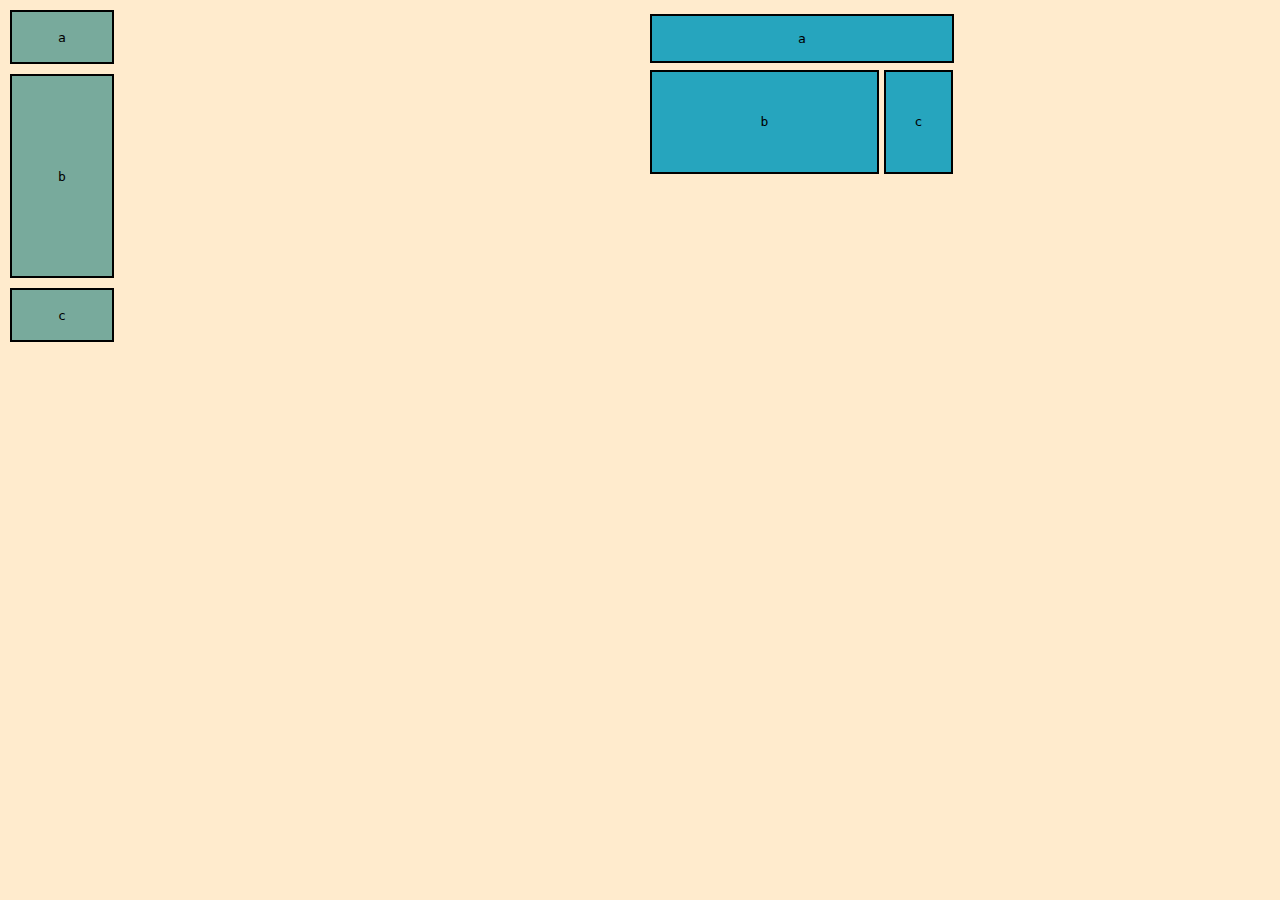
<file: medial-queries1/index.html>
<!DOCTYPE html>
<html lang="en" dir="ltr">
  <head>
    <meta charset="utf-8">
    <title>Media Queries 1</title>
    <link rel="stylesheet" href="main.css">
  </head>
  <body>
    <div class="container">
      <div class="a"> a </div>
      <div class="b"> b </div>
      <div class="c"> c </div>
    </div>

    <main>
      <div class="grid-container">
        <div class="grid-a"> a </div>
        <div class="grid-b"> b </div>
        <div class="grid-c"> c </div>
      </div>
    </main>
  </body>
</html>
</file>
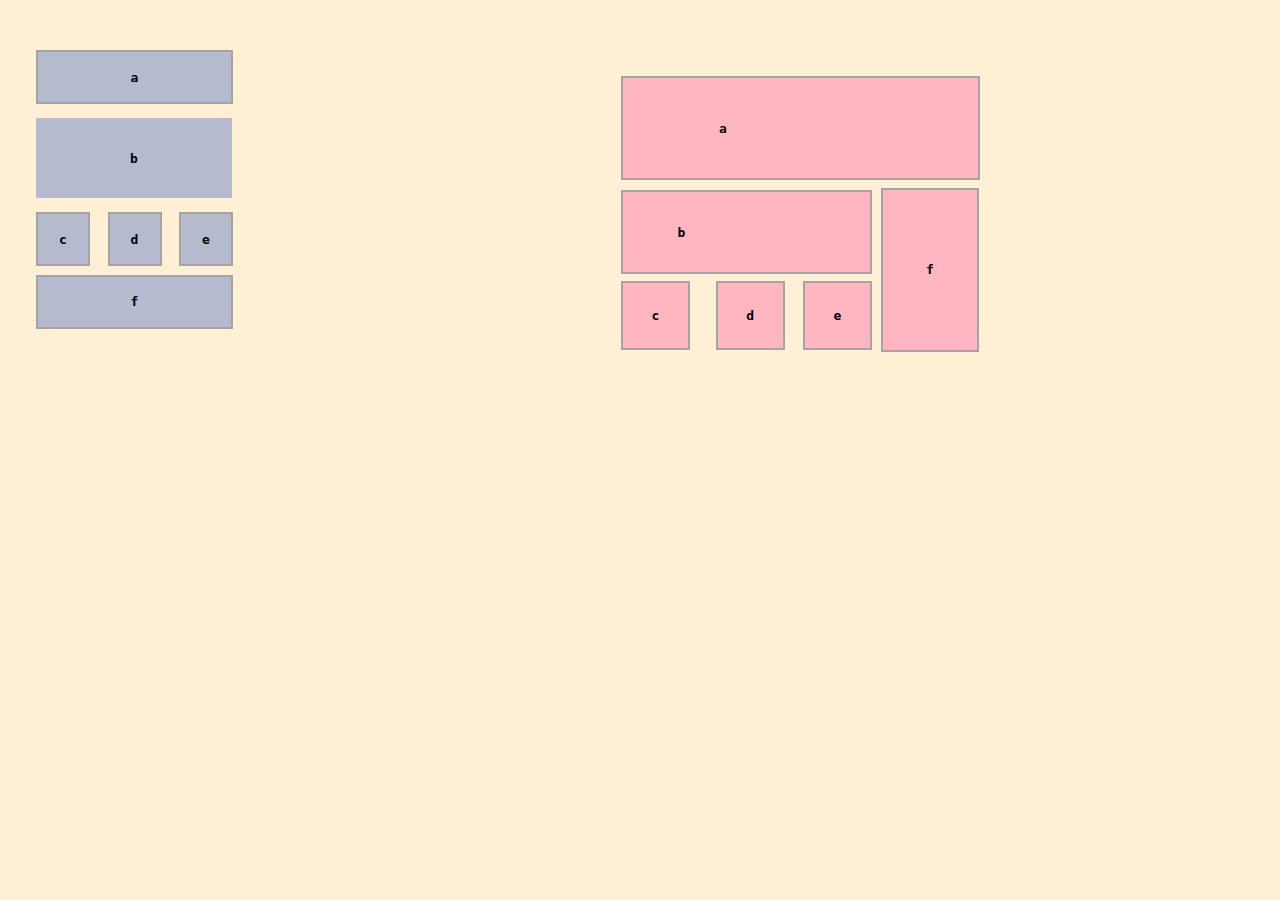
<file: medial-queries2/index.html>
<!DOCTYPE html>
<html lang="en" dir="ltr">
  <head>
    <meta charset="utf-8">
    <title>Media Queries 2</title>
    <link rel="stylesheet" href="main.css">
  </head>
  <body>
    <div class="container">
      <div class="a">a</div>
      <div class="b">b</div>
      <div class="c">c</div>
      <div class="d">d</div>
      <div class="e">e</div>
      <div class="f">f</div>
    </div>
    <main>
      <div class="grid-container">
        <div class="grid-a"> a </div>
        <div class="grid-b"> b </div>
        <div class="grid-c"> c </div>
        <div class="grid-d"> d</div>
      <div class="grid-e"> e</div> 
      <div class="grid-f"> f</div>
      </div>
    </main>
  </body>
</html>
</file>
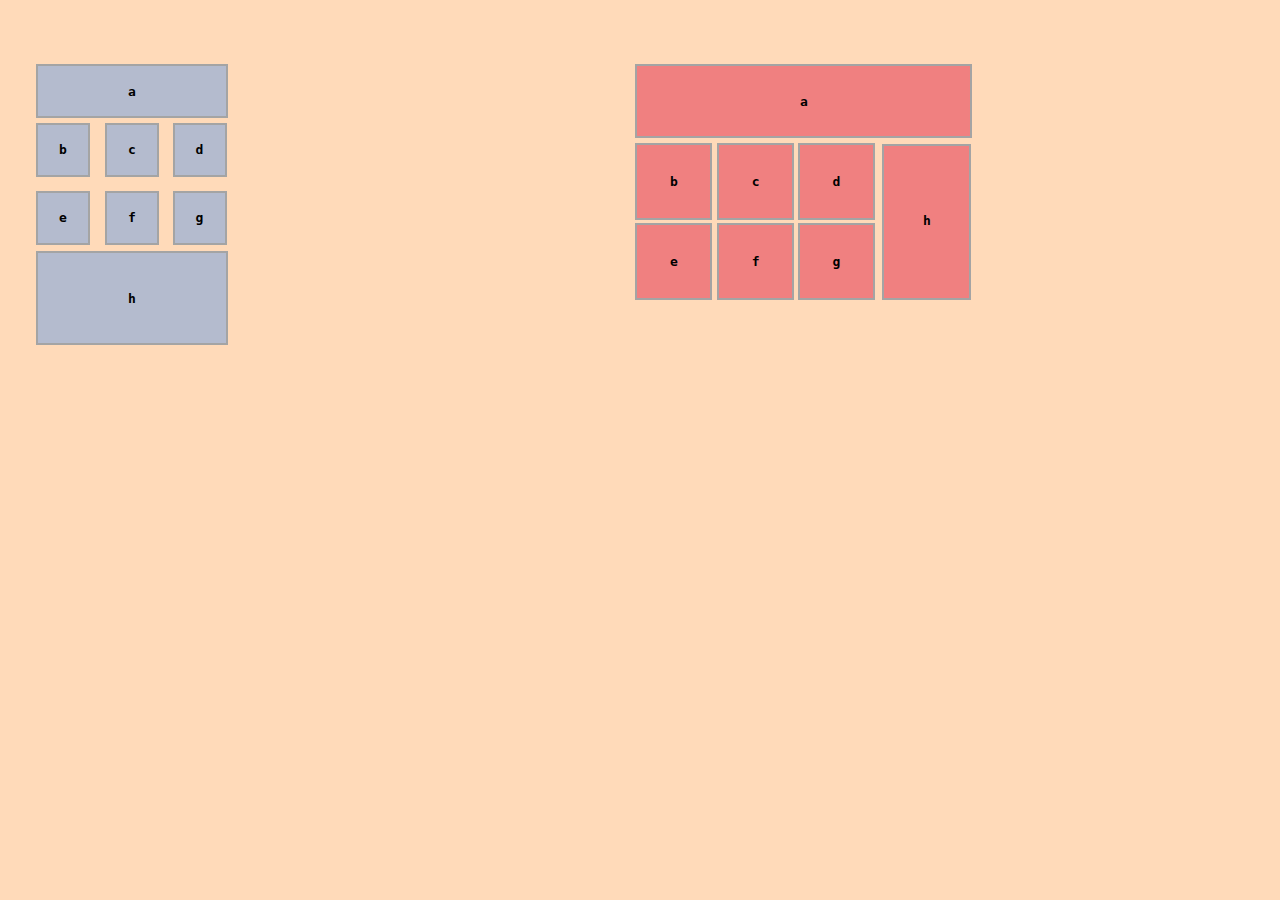
<file: medial-queries3/index.html>
<!DOCTYPE html>
<html lang="en" dir="ltr">
  <head>
    <meta charset="utf-8">
    <title>Media Queries 3</title>
    <link rel="stylesheet" href="main.css">
  </head>
  <body>
    <div class="container">
      <div class="a">a</div>
      <div class="b">b</div>
      <div class="c">c</div>
      <div class="d">d</div>
      <div class="e">e</div>
      <div class="f">f</div>
      <div class="g">g</div>
      <div class="h">h</div>
    </div>
    <main>
      <div class="grid-container">
        <div class="grid-a">a</div>
        <div class="grid-b">b</div>
        <div class="grid-c">c</div>
        <div class="grid-d">d</div>
        <div class="grid-e">e</div>
        <div class="grid-f">f</div>
        <div class="grid-g">g</div>
        <div class="grid-h">h</div>
      </div>
    </main>
  </body>
</html>
</file>
<file: medial-queries1/main.css>
body {
  background: blanchedalmond;
  margin: 0;
  font-family: monospace;
}

main {
  background: blanchedalmond;
  font-family: monospace;
  text-align: center;
  margin-top: -26em;
  font-family: monospace;
  
}


.container > div {
  display: flex;
  flex-grow: 1;
  justify-content: center;
  align-items: center;
  flex-direction: column;
  width: 100px;
  position: relative;
} 

.grid-container > div {
  display: flex;
  flex-grow: 1;
  justify-content: center;
  align-items: center;
  background-color: rgb(38, 165, 190);
  border-style: solid;
  border-color: black;
  border-width: 2px;
}

.a {
  display: flexbox;
  flex-direction: column;
  background-color: rgb(120, 170, 156);
  border-style: solid;
  border-color: black;
  border-width: 2px;
  width: 200px;
  height: 50px;
  text-align: center;
  justify-content: space-between;
  margin: 10px;
  
}

.grid-a {
    width: 300px;
    height: 45px;
    margin-left: 50em;

}

.b {
  display: inline-flexbox;
  flex-direction: column;
  background-color: rgb(120, 170, 156);
  border-style: solid;
  border-color: black;
  border-width: 2px;
  width: 200px;
  height: 200px;
  text-align: center;
  justify-content: space-between;
  margin: 10px;
 
}

.grid-b {
  width: 225px;
    height: 100px;
    margin-left: 50em;
    margin-top: 0.5em;
  
}


.c {
  display: inline-flexbox;
  flex-direction: column;
  background-color:rgb(120, 170, 156);
  border-style: solid;
  border-color: black;
  border-width: 2px;
  width: 200px;
  height: 50px;
  text-align: center;
  justify-content: space-between;
  margin: 10px; 
  
}

.grid-c {
  width: 65px;
  height: 100px;
  margin-left: 68em;
  margin-top: -8em;
}
</file>
<file: medial-queries2/main.css>
body {
  background: papayawhip;
 
  font-family: monospace;
  text-align: center;
}

/*main {
  margin-left: 50em;
  margin-top: -24em;
  font-family: monospace;
  text-align: center;

}*/

.container {
    display: grid;
    gap: 14px;
    grid-template-columns: repeat(4, [col-start] 1fr);
    position: absolute ;
    grid-template-columns: repeat(auto-fit, minmax(600px, 1fr));
   
}

.container > div {
  display: flex;
  flex-grow: 1;
  justify-content: center;
  align-items: center;
  font-weight:bolder;
}

.grid-container  {
  display: grid;
  gap: 14px;
  grid-template-columns: repeat(4, [col-start] 1fr);
  position: relative;
  grid-template-columns: repeat(auto-fit, minmax(600px, 1fr));
  
}

.grid-container > div {
  display: flex;
  flex-grow: 1;
  justify-content: center;
  align-items: center;
  font-weight:bolder;
}


.a {
    grid-column: col-start 2/ span 1;
    grid-row:4;
    width: 193px;
    height: 50px;
    background-color: rgb(180, 187, 206);
    border-style: solid;
    border-color: rgb(164, 164, 164);
    border-width: 2px;
    
}

.grid-a {
  grid-column: col-start 2/ span 1;
  grid-row:4;
  width: 200px;
  height: 100px;
  padding-right: 11.9em;
  background-color:lightpink;
  border-style: solid;
  border-color: rgb(164, 164, 164);
  border-width: 2px;
  margin-top: 2em;

}

.b {
  grid-column: col-start 2/ span 1;
  grid-row: 5;
  width: 196px;
  height: 80px;
  background-color: rgb(180, 187, 206);
}

.grid-b {
  grid-column: col-start 2/ span 1;
  grid-row: 5;
  width: 117px;
  height: 80px;
  padding-right: 10em;
  background-color: lightpink;
  border-style: solid;
  border-color: rgb(164, 164, 164);
  border-width: 2px;
  margin-top: -0.3em;
}

.c {
    grid-column: col-start 2/ span 1;
    grid-row: 6;
    width: 50px;
    height: 50px;
    background-color: rgb(180, 187, 206);
    border-style: solid;
    border-color: rgb(164, 164, 164);
    border-width: 2px;
}
.grid-c {
grid-column: col-start 2 / span 1;
grid-row:6;
width: 65px;
height: 65px;
background-color: lightpink;
border-style: solid;
border-color: rgb(164, 164, 164);
border-width: 2px;
margin-top: -6.5em;
}

.d {
  grid-column: col-start 2/ span 1;
  grid-row: 6;
  width: 50px;
  height: 50px;
  background-color: rgb(180, 187, 206);
  border-style: solid;
  border-color: rgb(164, 164, 164);
  border-width: 2px;
  margin-left: 5.5em;

}

.grid-d {
    grid-column: col-start 2/ span 1;
    grid-row: 14;
    grid-row:6;
    width: 65px;
    height: 65px;
    background-color: lightpink;
    border-style: solid;
    border-color: rgb(164, 164, 164);
    border-width: 2px;
    margin-left: 7.3em;
    margin-top: -6.5em;
  
  
}

.e {
  grid-column: col-start 2/ span 1;
  grid-row: 6;
  width: 50px;
  height: 50px;
  background-color: rgb(180, 187, 206);
  border-style: solid;
  border-color: rgb(164, 164, 164);
  border-width: 2px;
  margin-left: 11em;
}

.grid-e { 
  grid-column: col-start 2/ span 1;
  grid-row:6;
  width: 65px;
  height: 65px;
  background-color: lightpink;
  border-style: solid;
  border-color: rgb(164, 164, 164);
  border-width: 2px;
  margin-left: 14em;
  margin-top: -6.5em;
}

.f {
  grid-column: col-start 2/ span 1;
  grid-row: 7;
  width: 193px;
  height: 50px;
  background-color: rgb(180, 187, 206);
  border-style: solid;
  border-color: rgb(164, 164, 164);
  border-width: 2px;
  margin-top: -0.4em;
}

.grid-f {
  grid-column: col-start 2 / span 1;
  grid-row: 5;
  background-color: lightpink;
  border-style: solid;
  border-color: rgb(164, 164, 164);
  border-width: 2px;
  width: 94px;
  height: 160px;
  margin-left: 20em;
  margin-top: -0.5em;
}
</file>
<file: medial-queries3/main.css>
body {
  background: peachpuff;
  font-family: monospace;
  text-align: center;

}

/*main {
  margin-left: 50em;
  margin-top: -24em;
  font-family: monospace;
  text-align: center;

} 

.container {
    display: grid;
    gap: 14px;
    grid-template-columns: repeat(4, [col-start] 1fr);
    margin: auto;
    position: relative;
}

.grid-container {
  display: grid;
  gap: 14px;
  grid-template-columns: repeat(4, [col-start] 1fr);
  margin: auto;
} */

.container {
  display: grid;
  gap: 14px;
  grid-template-columns: repeat(4, [col-start] 1fr);
  position: absolute ;
  grid-template-columns: repeat(auto-fit, minmax(600px, 1fr));
 
}

.container > div {
display: flex;
flex-grow: 1;
justify-content: center;
align-items: center;
font-weight:bolder;
}

.grid-container  {
display: grid;
gap: 14px;
grid-template-columns: repeat(4, [col-start] 1fr);
position: relative;
grid-template-columns: repeat(auto-fit, minmax(600px, 1fr));

}

.grid-container > div {
display: flex;
flex-grow: 1;
justify-content: center;
align-items: center;
font-weight:bolder;
}

.a {
  grid-column: col-start 2/ span 1;
  grid-row:5;
  width: 188px;
  height: 50px;
  background-color: rgb(180, 187, 206);
  border-style: solid;
  border-color: rgb(164, 164, 164);
  border-width: 2px;
  margin-bottom: -0.7em;
}

.b {

    grid-column: col-start 2/ span 1;
    grid-row: 6;
    width: 50px;
    height: 50px;
    background-color: rgb(180, 187, 206);
    border-style: solid;
    border-color: rgb(164, 164, 164);
    border-width: 2px;
    

}

.c {

  grid-column: col-start 2/ span 1;
  grid-row: 6;
  width: 50px;
  height: 50px;
  background-color: rgb(180, 187, 206);
  border-style: solid;
  border-color: rgb(164, 164, 164);
  border-width: 2px;
  margin-left: 5.3em;
  

}

.d {

  grid-column: col-start 2/ span 1;
  grid-row: 6;
  width: 50px;
  height: 50px;
  background-color: rgb(180, 187, 206);
  border-style: solid;
  border-color: rgb(164, 164, 164);
  border-width: 2px;
  margin-left: 10.5em;

}

.e {

  grid-column: col-start 2/ span 1;
  grid-row: 7;
  width: 50px;
  height: 50px;
  background-color: rgb(180, 187, 206);
  border-style: solid;
  border-color: rgb(164, 164, 164);
  border-width: 2px;
  

}
.f {

  grid-column: col-start 2/ span 1;
  grid-row: 7;
  width: 50px;
  height: 50px;
  background-color: rgb(180, 187, 206);
  border-style: solid;
  border-color: rgb(164, 164, 164);
  border-width: 2px;
  margin-left: 5.3em;
  

}

.g {

  grid-column: col-start 2/ span 1;
  grid-row: 7;
  width: 50px;
  height: 50px;
  background-color: rgb(180, 187, 206);
  border-style: solid;
  border-color: rgb(164, 164, 164);
  border-width: 2px;
  margin-left: 10.5em;

}

.h {
  grid-column: col-start 2/ span 1;
  grid-row: 8;
  width: 188px;
  height: 90px;
  background-color: rgb(180, 187, 206);
  border-style: solid;
  border-color: rgb(164, 164, 164);
  border-width: 2px;
  margin-top: -0.6em;
}

.grid-a {
  grid-column: col-start 2/ span 1;
  grid-row:5;
  width: 333px;
  height: 70px;
  background-color: lightcoral;
  border-style: solid;
  border-color: rgb(164, 164, 164);
  border-width: 2px;
  margin-bottom: -0.7em;
}

.grid-b {

    grid-column: col-start 2/ span 1;
    grid-row: 6;
    width: 73px;
    height: 73px;
    background-color: lightcoral;
    border-style: solid;
    border-color: rgb(164, 164, 164);
    border-width: 2px;
    

}

.grid-c {

  grid-column: col-start 2/ span 1;
  grid-row: 6;
  width: 73px;
  height: 73px;
  background-color: lightcoral;
  border-style: solid;
  border-color: rgb(164, 164, 164);
  border-width: 2px;
  margin-left: 6.3em;
  

}

.grid-d {

  grid-column: col-start 2/ span 1;
  grid-row: 6;
  width: 73px;
  height: 73px;
  background-color: lightcoral;
  border-style: solid;
  border-color: rgb(164, 164, 164);
  border-width: 2px;
  margin-left: 12.5em;

}

.grid-e {

  grid-column: col-start 2/ span 1;
  grid-row: 7;
  width: 73px;
  height: 73px;
  background-color: lightcoral;
  border-style: solid;
  border-color: rgb(164, 164, 164);
  border-width: 2px;
  margin-top: -7em;
  

}
.grid-f {

  grid-column: col-start 2/ span 1;
  grid-row: 7;
  width: 73px;
  height: 73px;
  background-color: lightcoral;
  border-style: solid;
  border-color: rgb(164, 164, 164);
  border-width: 2px;
  margin-left: 6.3em;
  margin-top: -7em;
  

}

.grid-g {

  grid-column: col-start 2/ span 1;
  grid-row: 7;
  width: 73px;
  height: 73px;
  background-color: lightcoral;
  border-style: solid;
  border-color: rgb(164, 164, 164);
  border-width: 2px;
  margin-left: 12.5em;
  margin-top: -7em;

}

.grid-h {
  grid-column: col-start 2 / span 1;
  grid-row: 6;
  background-color: lightcoral;
  border-style: solid;
  border-color: rgb(164, 164, 164);
  border-width: 2px;
  width: 85px;
  height: 148px;
  margin-left: 19em;
  margin-top: 0.1em;
  padding-bottom: 0.3em;
}

/*.grid-a {
  grid-column: col-start 2/ span 1;
  grid-row:3;
  width: 45px;
  height: 150px;
  padding-right: 13.5em;
  padding-bottom: 1.27em;
  background-color: lightcoral;
  border-style: solid;
  border-color: rgb(164, 164, 164);
  border-width: 2px;

}

.grid-b {
    grid-column: col-start 2/ span 1;
    grid-row: 6;
    width: 15px;
    height: 280px;
    background-color: lightcoral;
    border-style: solid;
    border-color: rgb(164, 164, 164);
    border-width: 2px;
    padding-right: 1.2em;
    padding-bottom: 0.4em;
    

}

.grid-c {
  grid-column: col-start 2/ span 1;
  grid-row: 6;
  width: 15%;
  height: 280%;
  background-color:lightcoral;
  border-style: solid;
  border-color: rgb(164, 164, 164);
  border-width: 2px;
  margin-left: 6.1em;
  padding-right: 1.2em;
  padding-bottom: 0.4em;
 

}

.grid-d {
  grid-column: col-start 2/ span 1;
  grid-row: 6;
  width: 15%;
  height: 280%;
  background-color: lightcoral;
  border-style: solid;
  border-color: rgb(164, 164, 164);
  border-width: 2px;
  margin-left: 12em;
  padding-right:1.2em;
  padding-bottom: 0.4em;
  
}

.grid-e {
  grid-column: col-start 2/ span 1;
  grid-row: 11;
  width: 15%;
  height: 280%;
  background-color: lightcoral;
  border-style: solid;
  border-color: rgb(164, 164, 164);
  border-width: 2px;
  padding-right: 1.2em;
  padding-bottom: 0.4em;
  
  
}

.grid-f {
grid-column: col-start 2/ span 1;
grid-row: 11;
width: 15%;
  height: 280%;
background-color:lightcoral;
border-style: solid;
border-color: rgb(164, 164, 164);
border-width: 2px;
margin-left: 6.1em;
padding-right: 1.2em;
padding-bottom: 0.4em;

}

.grid-g {
grid-column: col-start 2/ span 1;
grid-row: 11;
width: 15%;
height: 280%;
background-color:lightcoral;
border-style: solid;
border-color: rgb(164, 164, 164);
border-width: 2px;
margin-left: 12em;
padding-right: 1.2em;
padding-bottom: 0.4em;

}
*/
</file>
